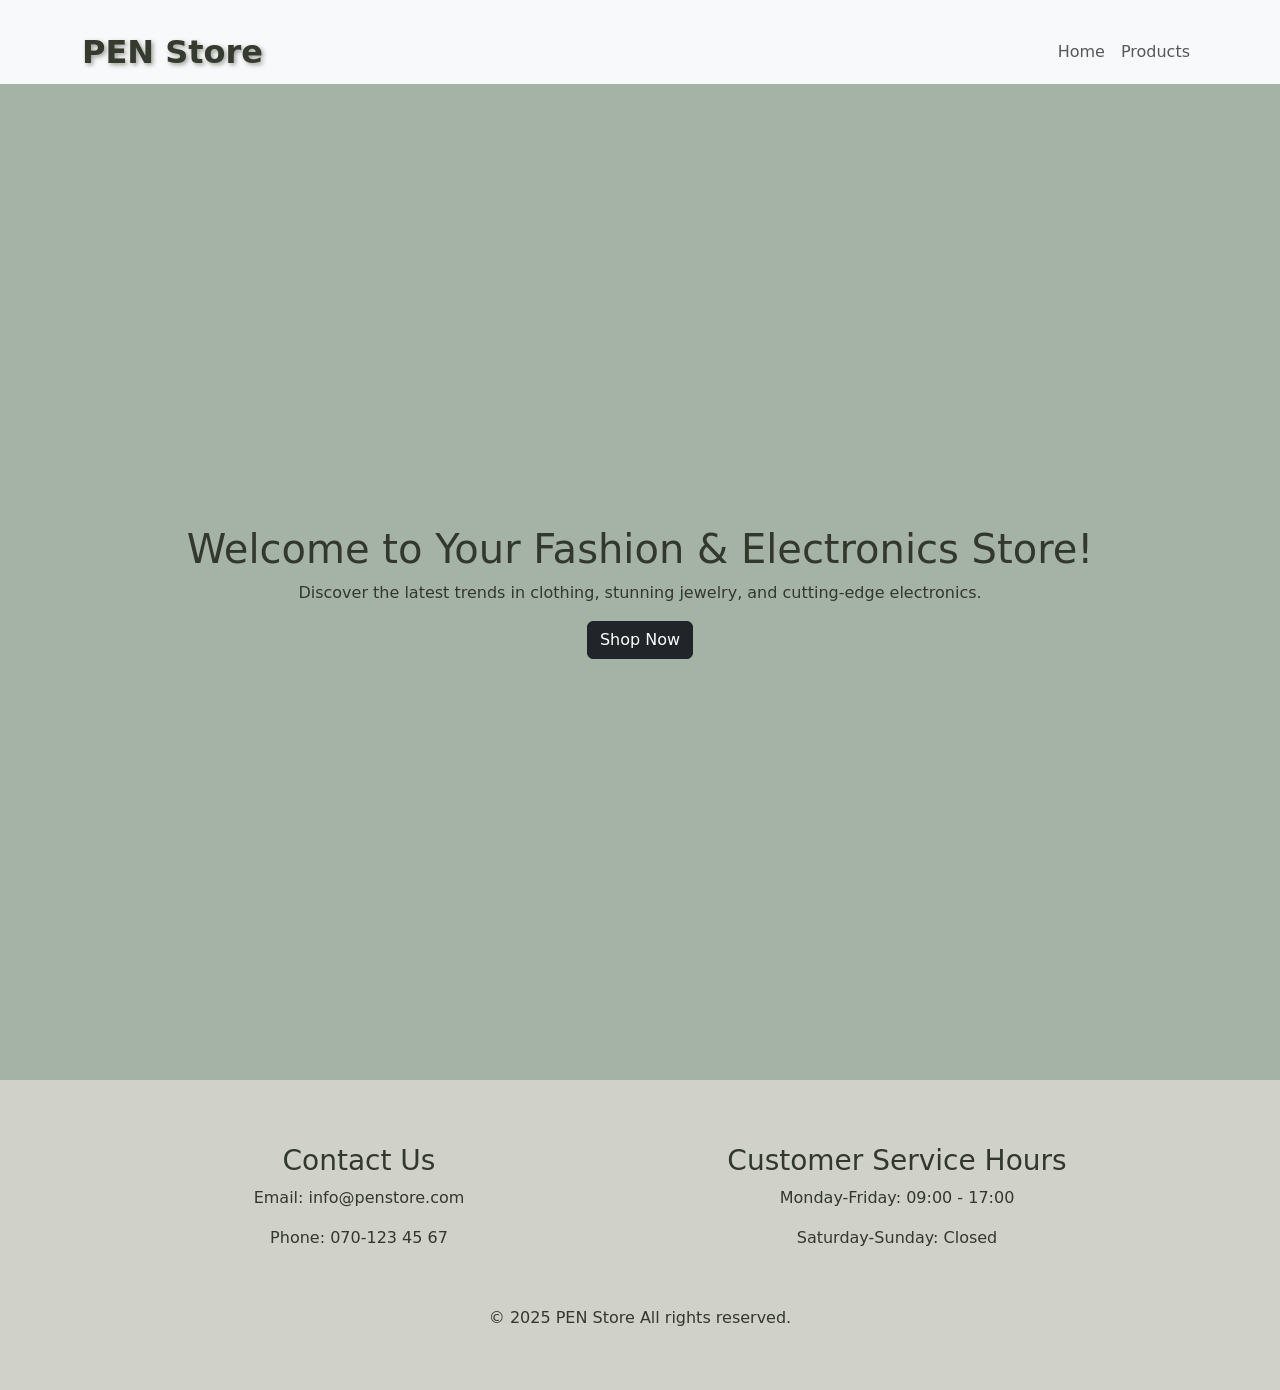
<file: index.html>
<!DOCTYPE html>
<html lang="en">
  <head>
    <meta charset="UTF-8" />
    <meta name="viewport" content="width=device-width, initial-scale=1.0" />
    <title>Pen Store</title>
    <link
      href="https://cdn.jsdelivr.net/npm/bootstrap@5.3.3/dist/css/bootstrap.min.css"
      rel="stylesheet"
      integrity="sha384-QWTKZyjpPEjISv5WaRU9OFeRpok6YctnYmDr5pNlyT2bRjXh0JMhjY6hW+ALEwIH"
      crossorigin="anonymous"
    />
    <link rel="stylesheet" href="style.css" />
  </head>
  <body>
    <!--rubrik-->
    <header class="navbar navbar-expand-lg navbar-light bg-light">
      <div class="container">
        <h1 class="navbar-brand">PEN Store</h1>
        <!--navigation-->
        <nav>
          <ul class="navbar-nav">
            <li class="nav-item"><a class="nav-link" href="index.html">Home</a></li>
            <li class="nav-item"><a class="nav-link" href="product.html">Products</a></li>
          </ul>
        </nav>
      </div>
    </header>
  

    <!--huvudsektion -->
    <main class="py-5">
      <section class="hero">
    <div class="container text-center">
        <h1>Welcome to Your Fashion & Electronics Store!</h1>
        <p>Discover the latest trends in clothing, stunning jewelry, and cutting-edge electronics.</p>
        <a href="product.html" class="btn btn-dark ">Shop Now</a>
    </div>
</section>
    </main>
  
    <!--footer-->
    <footer class="main-footer py-4">
      <div class="container">
        <div class="row text-center"> 
          <div class="row">
              <!-- First Column -->
              <div class="col-12 col-md-6">
                  <h3>Contact Us</h3>
                  <p>Email: info@penstore.com</p>
                  <p>Phone: 070-123 45 67</p>
              </div>
              <!-- Second Column -->
              <div class="col-12 col-md-6">
                 
                  <h3>Customer Service Hours</h3>
                  <p>Monday-Friday: 09:00 - 17:00</p>
                  <p>Saturday-Sunday: Closed</p>
              </div>
          </div>
      </div>
      <div class="row">
        <div class="col-12 text-center">
            <p>&copy; 2025 PEN Store All rights reserved.</p>
        </div>
    </div>
  </footer>

  </body>
</html>
</file>
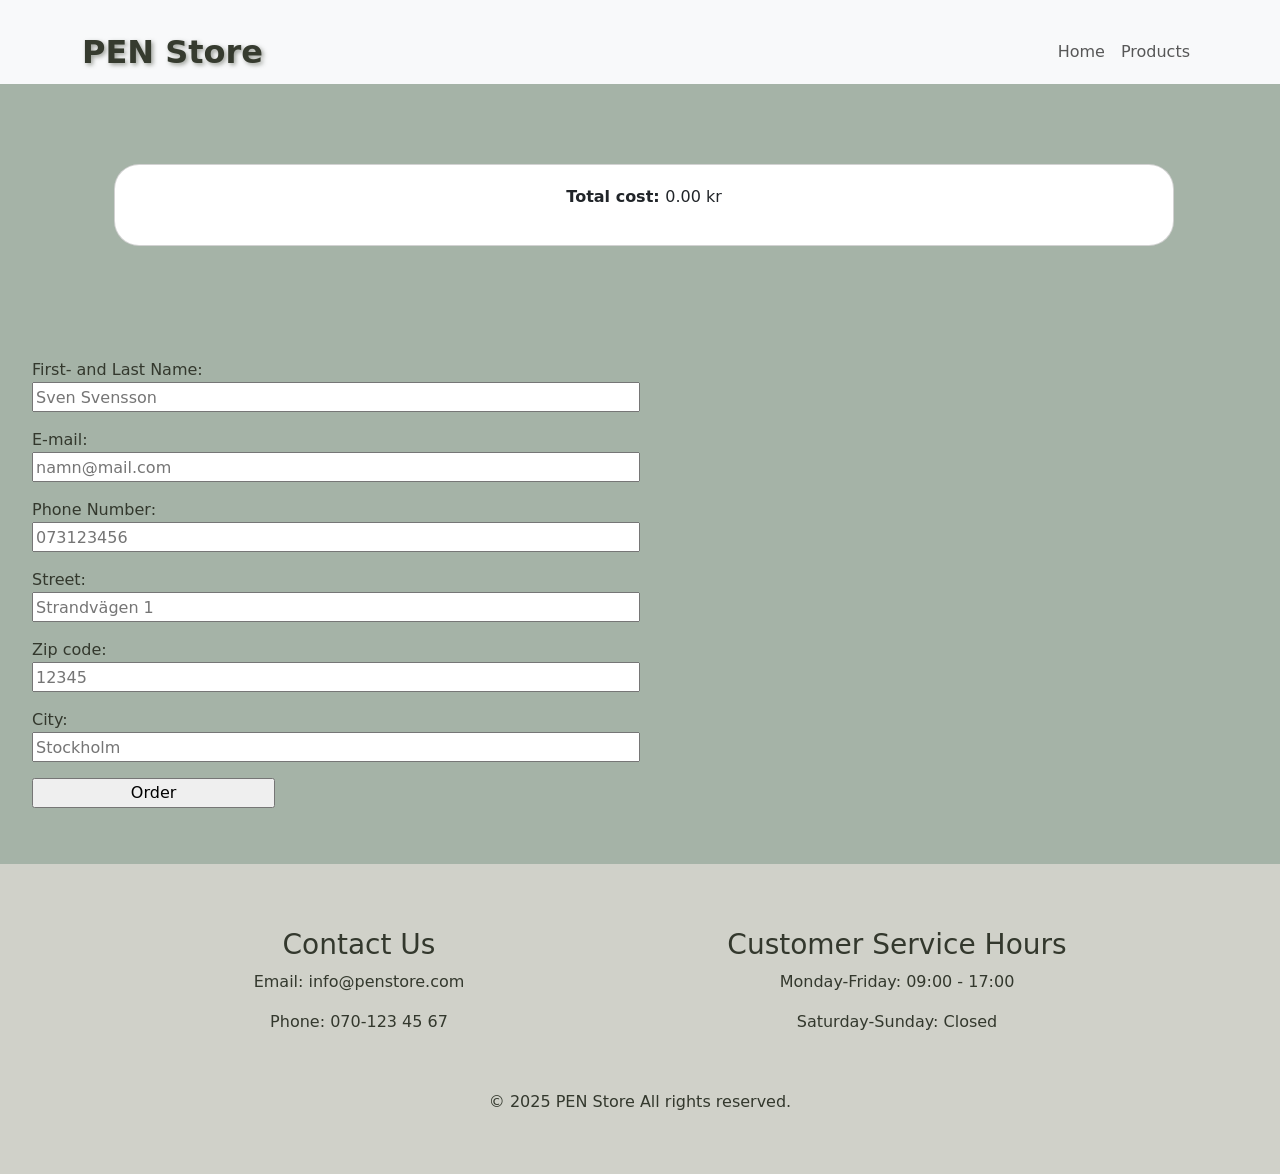
<file: order.html>
<!DOCTYPE html>
<html lang="en">
<head>
    <meta charset="UTF-8">
    <meta name="viewport" content="width=device-width, initial-scale=1.0">
    <title>Order Form</title>
    <link
      href="https://cdn.jsdelivr.net/npm/bootstrap@5.3.3/dist/css/bootstrap.min.css"
      rel="stylesheet"
      integrity="sha384-QWTKZyjpPEjISv5WaRU9OFeRpok6YctnYmDr5pNlyT2bRjXh0JMhjY6hW+ALEwIH"
      crossorigin="anonymous"
    />
    <link rel="stylesheet" href="style.css" />
</head>
<body onload="order('itemToOrder')">
    <!--rubrik-->
    <header class="navbar navbar-expand-lg navbar-light bg-light">
        <div class="container">
          <h1 class="navbar-brand">PEN Store</h1>
          <!--navigation-->
          <nav>
            <ul class="navbar-nav">
              <li class="nav-item"><a class="nav-link" href="index.html">Home</a></li>
              <li class="nav-item"><a class="nav-link" href="product.html">Products</a></li>
            </ul>
          </nav>
        </div>
      </header>

      <!--Vald produkt-->
      <main class="py-5">
        <div class="container">
          <div id="itemToOrder" class="card"></div>
        </div>
      </main>
    

    <form name="customerForm" onsubmit="validateForm(event)">
        <label for="customerName" id="nameLable">First- and Last Name:</label><br />
        <input type="text" name="customerName" id="customerName" placeholder="Sven Svensson"/> <br />
        <label for="text" id="mailLable">E-mail:</label><br />
        <input type="text" name="e-mail" id="e-mail" placeholder="namn@mail.com"/><br />
        <label for="phoneNumber" id="phoneLable">Phone Number:</label><br />
        <input type="text" name="phoneNumber" id="phoneNumber" placeholder="073123456"/><br />
        <label for="street" id="streetLable">Street:</label><br />
        <input type="text" name="street" id="street" placeholder="Strandvägen 1"/><br />
        <label for="zipCode" id="zipLable">Zip code:</label><br />
        <input type="text" name="zipCode" id="zipCode" placeholder="12345"/><br />
        <label for="city" id="cityLable">City:</label><br />
        <input type="text" name="city" id="city" placeholder="Stockholm"/><br />
        <input type="submit" value="Order" />
      </form>
      <h2></h2>

      <!--footer-->
      <footer class="main-footer py-4">
        <div class="container">
          <div class="row text-center"> 
            <div class="row">
                <!-- First Column -->
                <div class="col-12 col-md-6">
                    <h3>Contact Us</h3>
                    <p>Email: info@penstore.com</p>
                    <p>Phone: 070-123 45 67</p>
                </div>
                <!-- Second Column -->
                <div class="col-12 col-md-6">
                   
                    <h3>Customer Service Hours</h3>
                    <p>Monday-Friday: 09:00 - 17:00</p>
                    <p>Saturday-Sunday: Closed</p>
                </div>
            </div>
        </div>
        <div class="row">
          <div class="col-12 text-center">
              <p>&copy; 2025 PEN Store All rights reserved.</p>
          </div>
      </div>
    </footer>
    
      <!--<script>-->
      <script src="javascript.js"></script>
</body>
</html>
</file>
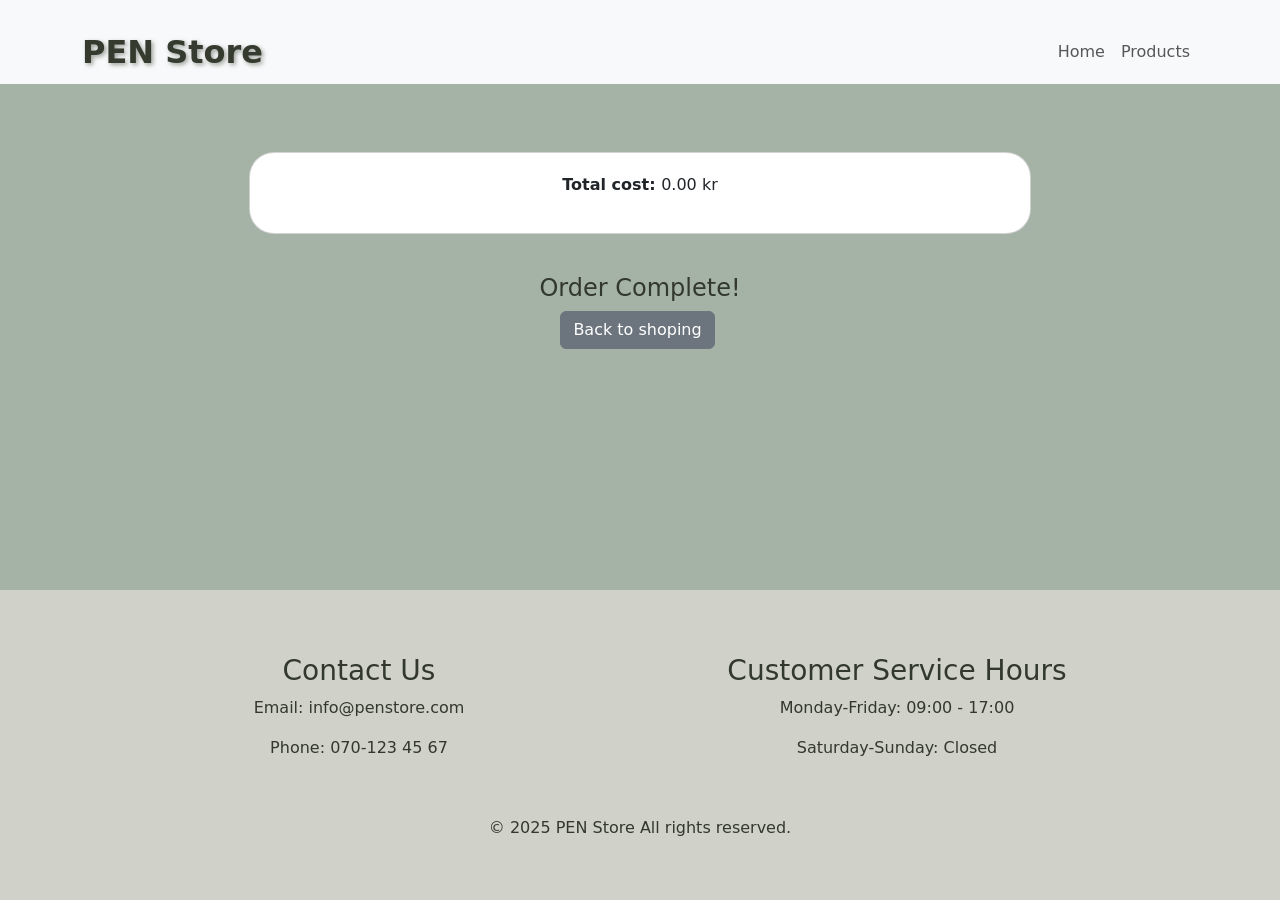
<file: orderComplete.html>
<!DOCTYPE html>
<html lang="en">
<head>
    <meta charset="UTF-8">
    <meta name="viewport" content="width=device-width, initial-scale=1.0">
    <title>Order Form</title>
    <link
      href="https://cdn.jsdelivr.net/npm/bootstrap@5.3.3/dist/css/bootstrap.min.css"
      rel="stylesheet"
      integrity="sha384-QWTKZyjpPEjISv5WaRU9OFeRpok6YctnYmDr5pNlyT2bRjXh0JMhjY6hW+ALEwIH"
      crossorigin="anonymous"
    />
    <link rel="stylesheet" href="style.css" />
</head>
<body onload= "order('completeOrder')">
    <!--rubrik-->
    <header class="navbar navbar-expand-lg navbar-light bg-light">
        <div class="container">
          <h1 class="navbar-brand">PEN Store</h1>
          <!--navigation-->
          <nav>
            <ul class="navbar-nav">
              <li class="nav-item"><a class="nav-link" href="index.html">Home</a></li>
              <li class="nav-item"><a class="nav-link" href="product.html">Products</a></li>
            </ul>
          </nav>
        </div>
      </header>
      
      <!--Vald produkt-->
      <main class="py-5">
        <div class="container">
          <div id="completeOrder" class="card"></div>
          <div class="container text-center">
            
  <h4>Order Complete!</h4>
  <a href="product.html" class="btn btn-secondary">Back to shoping</a>
          </div>
        </div>
      </main>

    <!--footer-->
    <footer class="main-footer py-4">
        <div class="container">
          <div class="row text-center"> 
            <div class="row">
                <!-- First Column -->
                <div class="col-12 col-md-6">
                    <h3>Contact Us</h3>
                    <p>Email: info@penstore.com</p>
                    <p>Phone: 070-123 45 67</p>
                </div>
                <!-- Second Column -->
                <div class="col-12 col-md-6">
                   
                    <h3>Customer Service Hours</h3>
                    <p>Monday-Friday: 09:00 - 17:00</p>
                    <p>Saturday-Sunday: Closed</p>
                </div>
            </div>
        </div>
        <div class="row">
          <div class="col-12 text-center">
              <p>&copy; 2025 PEN Store All rights reserved.</p>
          </div>
      </div>
    </footer>
      <script src="javascript.js"></script>
</body>
</html>
</file>
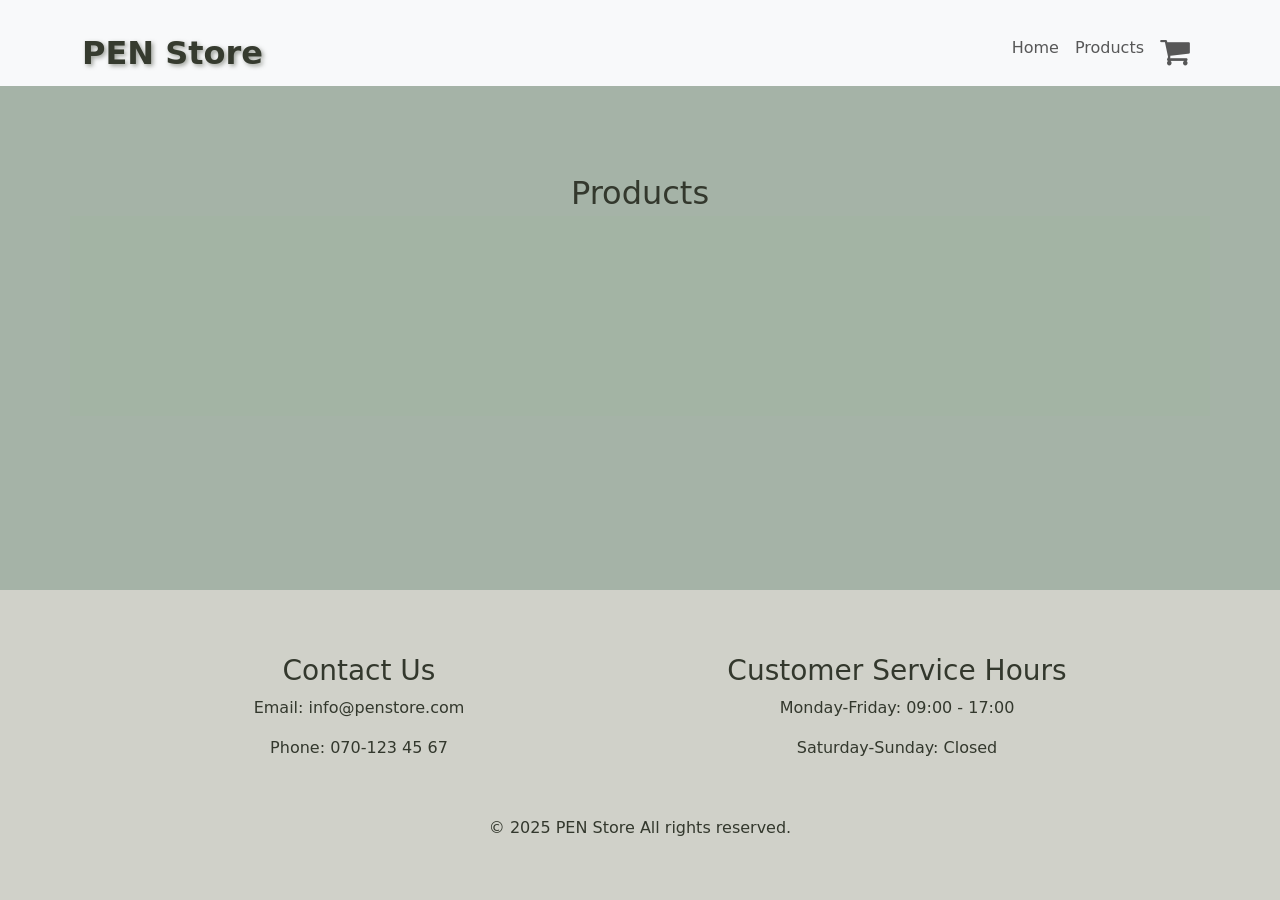
<file: product.html>
<!DOCTYPE html>
<html lang="en">
<head>
    <meta charset="UTF-8" />
    <meta name="viewport" content="width=device-width, initial-scale=1.0" />
    <title>Pen Store</title>
    <link
      href="https://cdn.jsdelivr.net/npm/bootstrap@5.3.3/dist/css/bootstrap.min.css"
      rel="stylesheet"
      integrity="sha384-QWTKZyjpPEjISv5WaRU9OFeRpok6YctnYmDr5pNlyT2bRjXh0JMhjY6hW+ALEwIH"
      crossorigin="anonymous"
    />
    <link rel="stylesheet" href="https://cdnjs.cloudflare.com/ajax/libs/font-awesome/4.7.0/css/font-awesome.min.css">
    <link rel="stylesheet" href="style.css" />
</head>
<body onload="loadProductPage()">
    <!--rubrik-->
    <header class="navbar navbar-expand-lg navbar-light bg-light">
      <div class="container">
        <h1 class="navbar-brand">PEN Store</h1>
        <!--navigation-->
        <nav>
          <ul class="navbar-nav">
            <li class="nav-item"><a class="nav-link" href="index.html">Home</a></li>
            <li class="nav-item"><a class="nav-link" href="product.html">Products</a></li>
            
            <li class="nav-item"><a class="nav-link" data-bs-toggle="offcanvas" href="#cart"><i class="fa fa-shopping-cart fa-2x" aria-hidden="true"></i></a></li>
            <!--
            <button   type="button" data-bs-toggle="offcanvas" data-bs-target="#cart"> 
              Cart
            </button>-->
          </ul>
        </nav>
      </div>
    </header>

      <!--Offcanvas Varukorg -->
    <div class="offcanvas offcanvas-end" id="cart">
      <div class="offcanvas-header">
        <h1 class="offcanvas-title">Shopping Cart</h1>
        <button type="button" class="btn-close" data-bs-dismiss="offcanvas"></button>
      </div>
      <div class="offcanvas-body" id="cartbody"> <!--Cart Body -->
      </div>
    </div>
  
    <!--huvudsektion med produkterna-->
    <main class="py-5">
      <div class="container">
        <h2 class="text-center">Products</h2> <!-- Justerad rubrik: Tog bort kolumnklasser -->
      
        <div class="row g-4" id="Products">
          <!-- Här kommer produkterna att läggas in från API -->
        </div>
      </div>
    </main>
  
    <!--footer-->
    <footer class="main-footer py-4">
      <div class="container">
        <div class="row text-center"> 
          <div class="row">
              <!-- First Column -->
              <div class="col-12 col-md-6">
                  <h3>Contact Us</h3>
                  <p>Email: info@penstore.com</p>
                  <p>Phone: 070-123 45 67</p>
              </div>
              <!-- Second Column -->
              <div class="col-12 col-md-6">
                  <h3>Customer Service Hours</h3>
                  <p>Monday-Friday: 09:00 - 17:00</p>
                  <p>Saturday-Sunday: Closed</p>
              </div>
          </div>
      </div>
      <div class="row">
        <div class="col-12 text-center">
            <p>&copy; 2025 PEN Store All rights reserved.</p>
        </div>
    </div>
  </footer>

  <script src="https://cdn.jsdelivr.net/npm/bootstrap@5.3.3/dist/js/bootstrap.bundle.min.js"></script>
    <script src="javascript.js"></script>
  </body>
</html>
</file>
<file: style.css>
body {
    min-height: 100vh;
    display: flex;
    flex-direction: column;
    background-color: #a5b3a7;
    color: #33382d;
}

main {
    flex: 1;
    background-color: #a5b3a7;
    color: #33382d;

}

/* Header styling */
.navbar-brand {
    font-size: 2rem;
    font-weight: bold;
    text-shadow: 2px 2px 4px rgba(71, 78, 64, 0.5);
    color: #363b2f;
    margin: 0;
 
}

/* Produkt-sektion styling */
#Products {
    min-height: 200px;
    background-color: #a3b4a4;
    color: #33382d;
    padding-top: 40px;
}

/* cart */
#cartbody {
    background-color: #a3b4a4;
    color: #33382d;
}

#cartItem{
    border-radius:.25rem!;
    background-color: white;
}

.col-md-3{
    margin-bottom: 1%;
}

/* Produktkort styling */
.card {
    height: 100%;          
    margin-bottom: 20px;  

    max-width: 350px;     
    margin: 0 auto;   
    border-radius: 25px;
   
}

/* Bildstorlek */
.card-img-top {
    height: 200px;         
    object-fit: contain;   
    padding: 10px;         
}

.text-center{
    padding: 20px;
}


/* Texthöjd */
.card-title {
    height: 50px;         
    overflow: hidden;     
}

.card-text {
    height: 100px;        
    overflow: hidden;
}

.hero {
    display: flex; /* Use flexbox */
    flex-direction: column; /* Stack items vertically */
    justify-content: center; /* Center items vertically */
    height: 100vh; /* Full viewport height */
}

.btn-secondary{
    margin-right: 5px;
}

/* Layout på ordersidan */
#itemToOrder {
    margin: 2rem;
    min-width: 95%;
}

#image-order {
    margin: 2rem;
    width: 60%;
}

form {
    margin: 2rem;
}

input{
    width: 50%;
    height: 30px;
    margin-bottom: 1rem
}

input[type="submit"] {
    width: 20%;
}

#completeOrder {
    min-width: 70%;
}

.container {
    margin-top: 20px;
}

/* Footer styling */
footer {
    margin-top: auto;
    background-color: #d0d1c9;
    color: #33382d;
}
  
.pointer-link{
    cursor: pointer;
    color: #33382d;     
    margin: 0.25rem;
}
</file>
